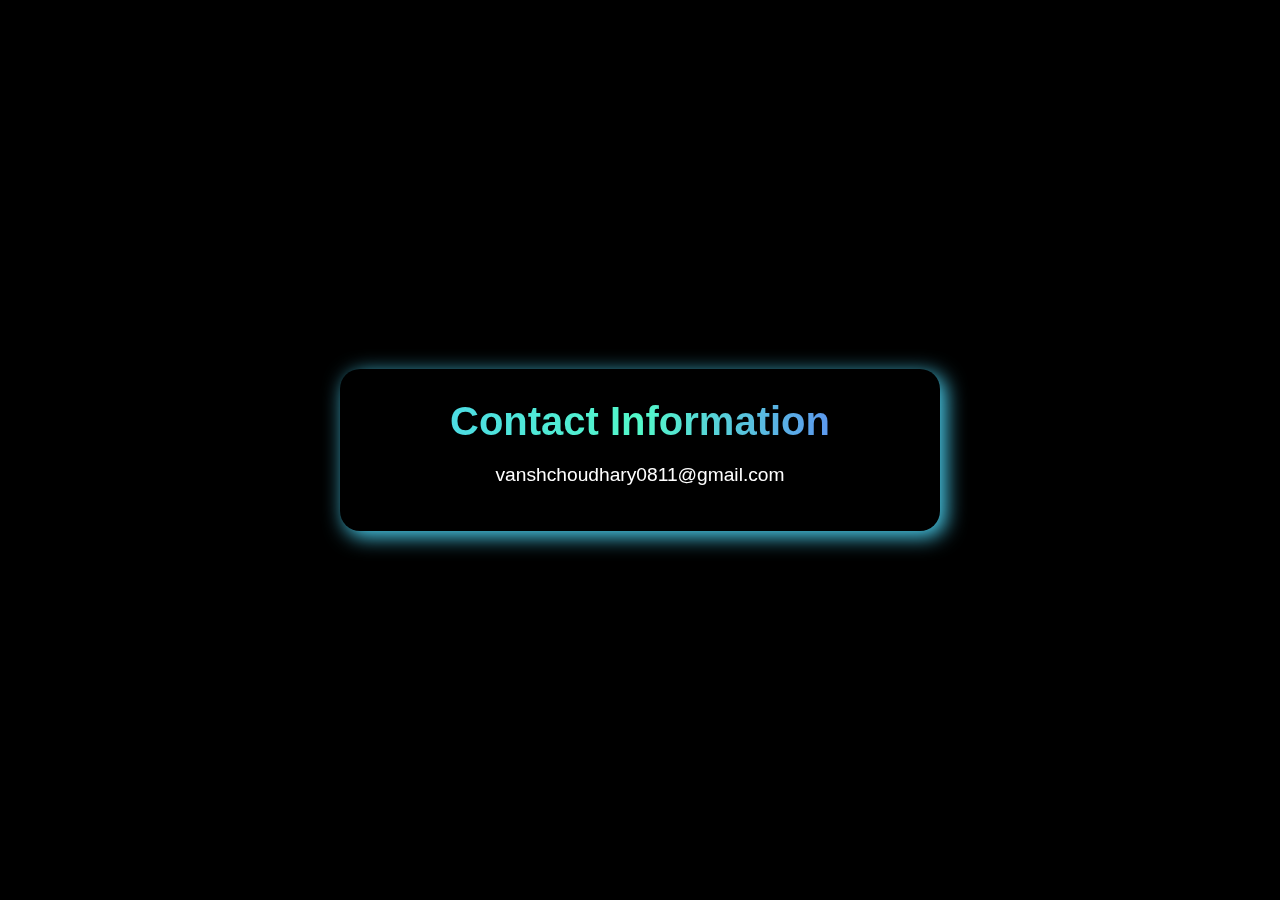
<file: hire.html>
<html lang="en">
<head>
    <meta charset="UTF-8">
    <meta name="viewport" content="width=device-width, initial-scale=1.0">
    <title>Contact - ProCoder09</title>
    <link rel="stylesheet" href="https://unpkg.com/aos@next/dist/aos.css" />
    <style>
        * {
            margin: 0;
            padding: 0;
            box-sizing: border-box;
            font-family: Arial, Helvetica, sans-serif;
        }

        body {
            width: 100%;
            min-height: 100vh;
            display: flex;
            flex-direction: column;
            align-items: center;
            justify-content: center;
            background-color: #000000;
            padding: 20px;
            overflow-x: hidden;
        }

        .contact-section {
            width: 100%;
            max-width: 600px;
            background-color: #000000;
            border-radius: 20px;
            padding: 30px;
            box-shadow: 5px 5px 20px 1px #4acfee;
            text-align: center;
        }

        .contact-section h1 {
            color: white;
            font-size: clamp(1.8rem, 6vw, 2.5rem);
            font-weight: 900;
            margin-bottom: 20px;
            background: linear-gradient(to right, #4acfee, #53f8c9, #6070fd, #5bbdff, #4acfee);
            background-size: 200%;
            background-clip: text;
            -webkit-background-clip: text;
            -webkit-text-fill-color: transparent;
            animation: animate-gradient 2.5s linear infinite;
        }

        .contact-section p {
            color: white;
            font-size: clamp(1rem, 3vw, 1.2rem);
            font-weight: 400;
            margin-bottom: 15px;
        }

        @keyframes animate-gradient {
            to {
                background-position: 200%;
            }
        }

        @media (max-width: 600px) {
            .contact-section {
                padding: 20px;
                border-radius: 15px;
            }

            .contact-section h1 {
                font-size: clamp(1.5rem, 5vw, 2rem);
            }

            .contact-section p {
                font-size: clamp(0.9rem, 2.5vw, 1.1rem);
            }
        }

        @media (max-width: 400px) {
            .contact-section {
                padding: 15px;
                border-radius: 10px;
            }
        }
    </style>
</head>
<body>
    <section class="contact-section">
        <h1 data-aos="fade-up" data-aos-duration="1000">Contact Information</h1>
        <p data-aos="fade-up" data-aos-duration="1000" data-aos-delay="200">vanshchoudhary0811@gmail.com</p>
    </section>

    <script src="https://unpkg.com/aos@next/dist/aos.js"></script>
    <script>
        AOS.init();
    </script>
</body>
</html>
</file>
